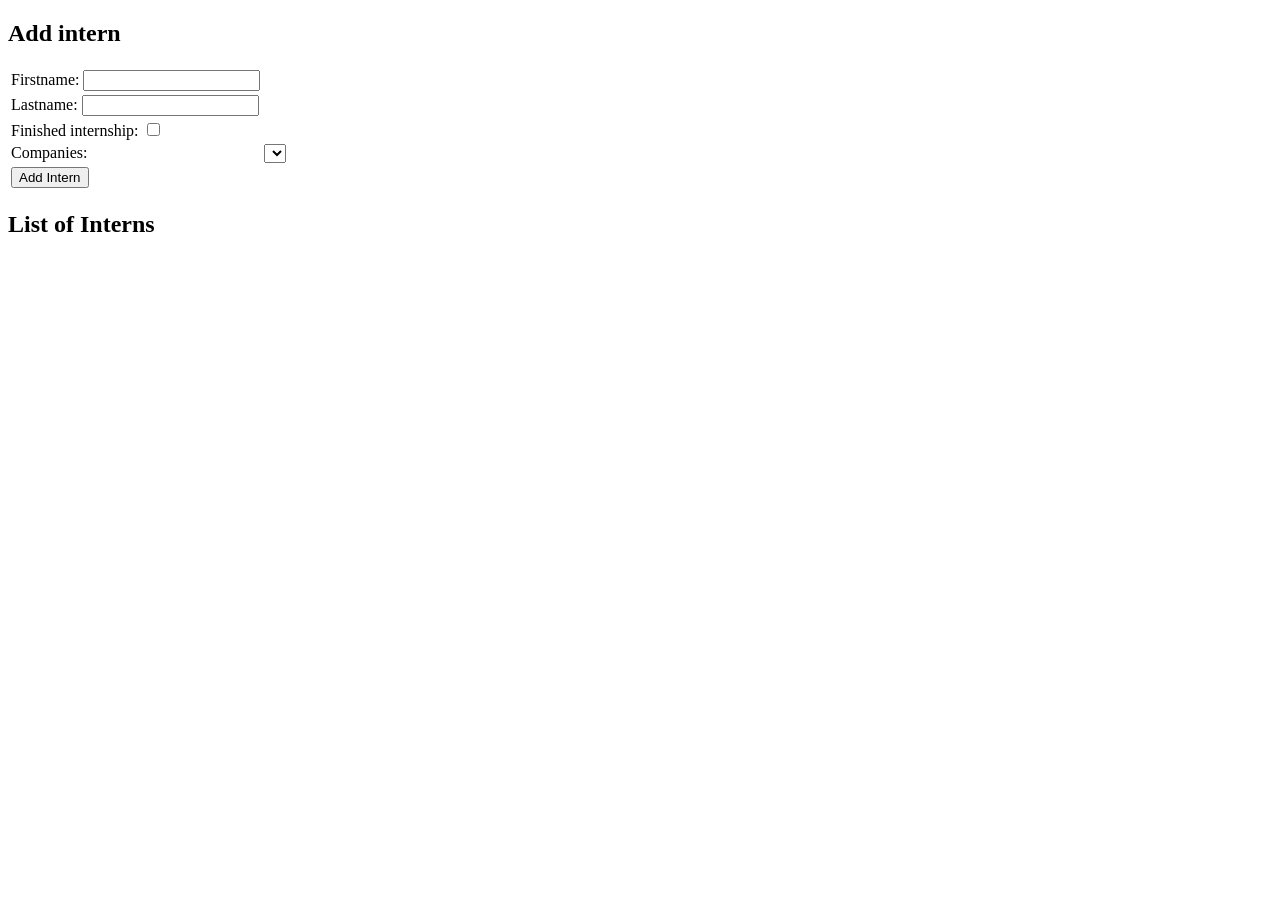
<file: src/main/resources/templates/index.html>
<!DOCTYPE html>
<html lang="en" xmlns:th="http://www.thymeleaf.org">
<head>
    <meta charset="UTF-8">
    <title>Intern Administration</title>
    <script src="https://code.jquery.com/jquery-3.5.1.min.js" integrity="sha256-9/aliU8dGd2tb6OSsuzixeV4y/faTqgFtohetphbbj0=" crossorigin="anonymous"></script>
    <link rel="stylesheet" th:href="@{/styles/main.css}">
    <script type="text/javascript" th:src="@{/scripts/main.js}"></script>
</head>
<body>
    <div id="body">
        <div class="container">
           <div class="col-6">
                <h2>Add intern</h2>

                <table>
                    <tr>
                        <td><label for="firstname">Firstname: </label><input type="text" id="firstname"></td>
                    </tr>
                    <tr>
                        <td><label for="lastname">Lastname: </label><input type="text" id="lastname"></td>
                    </tr>
                    <tr>
                        <td><label for="finishedIntern">Finished internship: </label><input type="checkbox" id="finishedIntern"></td>
                    </tr>
                    <tr>
                        <td>
                            <label>Companies: </label></td>
                        <td><label for="cdata"></label><select id="cdata"></select></td>

                    </select>
                        </td>
                    </tr>
                    <tr colspan="2">
                        <td><input type="button" value="Add Intern" id="btnAddIntern"></td>
                    </tr>
                </table>
               <div class="container">
                   <h2>List of Interns</h2>

                   <table id="interns">
                       <thead>
                       </thead>
                       <tbody id="tdata">
                       </tbody>
                   </table>

               </div>
            </div>
        </div>
        <br>

    </div>
</body>
</html>
</file>
